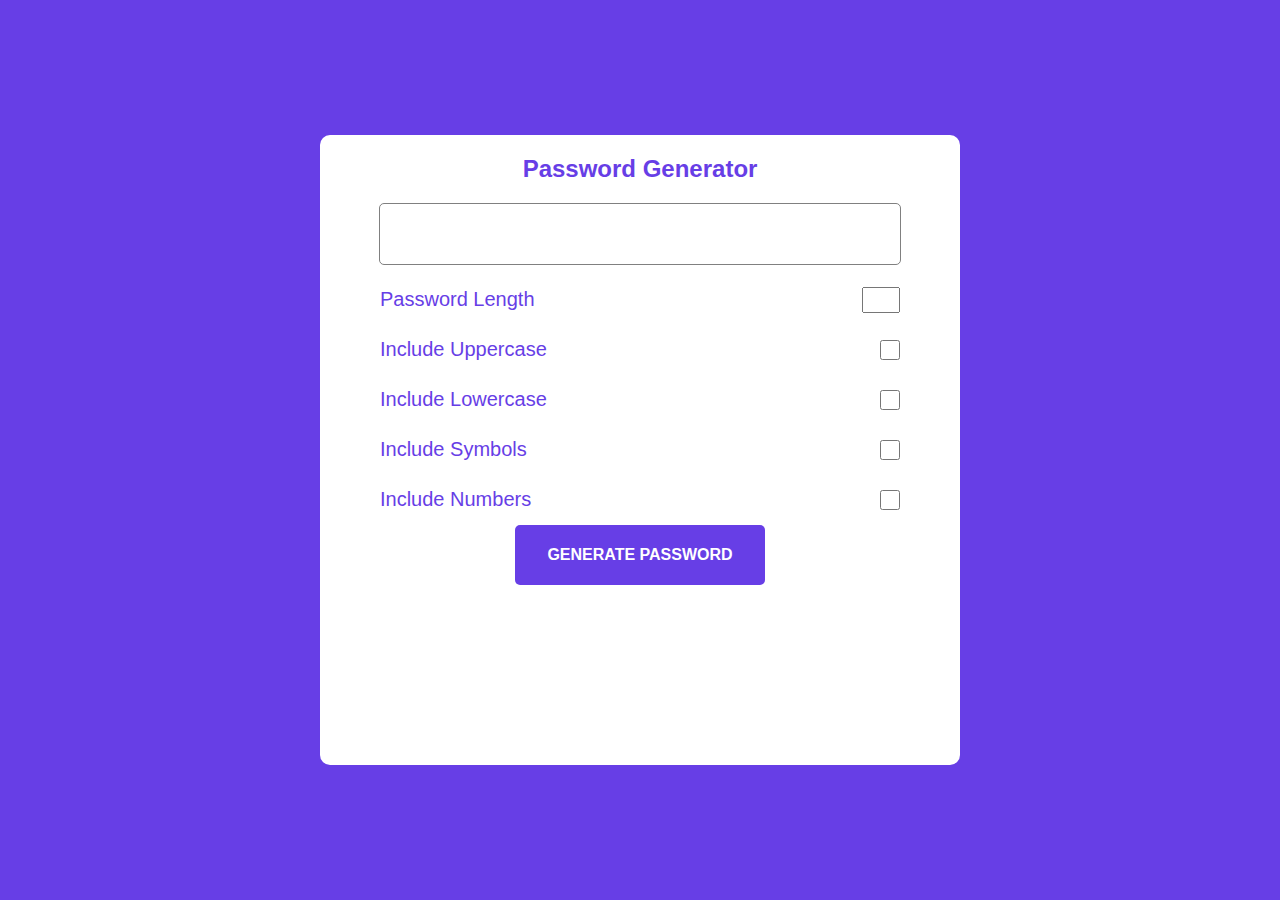
<file: index.html>
<!DOCTYPE html>
<html lang="en">
  <head>
    <meta charset="UTF-8" />
    <meta name="viewport" content="width=device-width, initial-scale=1.0" />
    <title>Password Generator</title>
    <link rel="stylesheet" href="./index.css" />
  </head>
  <body>
    <div class="mainbody">
      <div class="card-body">
        <h2>Password Generator</h2>
        <div class="display" id="display"></div>
        <div class="Password">
          <p>Password Length</p>
          <input type="text" name="" id="num" />
        </div>
        <div class="Password">
          <p>Include Uppercase</p>
          <input type="checkbox" name="" class="check" id="check1" />
        </div>
        <div class="Password">
          <p>Include Lowercase</p>
          <input type="checkbox" name="" id="check2" class="check" />
        </div>
        <div class="Password">
          <p>Include Symbols</p>
          <input type="checkbox" name="" id="" class="check" />
        </div>
        <div class="Password">
          <p>Include Numbers</p>
          <input type="checkbox" name="" id="" class="check" />
        </div>
        <input type="submit" name="" id="generate" value="GENERATE PASSWORD" />
      </div>
    </div>
    <script src="./index.js"></script>
  </body>
</html>
</file>
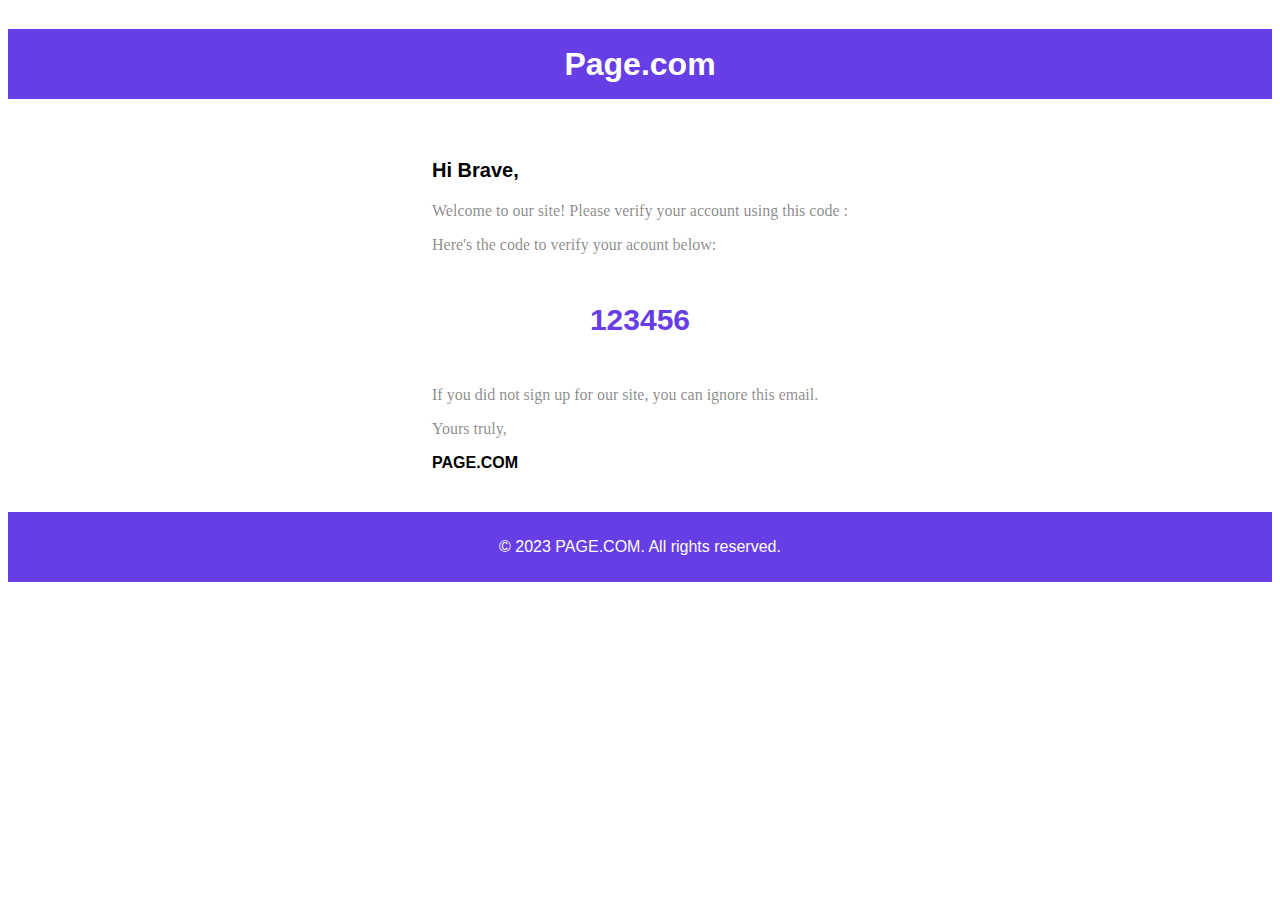
<file: mail.html>
<!DOCTYPE html>
<html lang="en">
  <head>
    <meta charset="UTF-8" />
    <meta name="viewport" content="width=device-width, initial-scale=1.0" />
    <title>Document</title>
  </head>
  <body>
    <div style="width: 100%; height: 100%; box-sizing: border-box">
      <div
        style="
          width: 100%;
          height: 100vh;
          display: flex;
          flex-direction: column;
          align-items: center;
        "
      >
        <h1
          style="
            color: #fff;
            font-family: Arial, Helvetica, sans-serif;
            width: 100%;
            height: 70px;
            background-color: #673ee6;
            display: flex;
            justify-content: center;
            align-items: center;
          "
        >
          Page.com
        </h1>
        <br />
        <div>
          <p
            style="
              color: black;
              font-family: Arial, Helvetica, sans-serif;
              font-size: 20px;
              font-weight: bold;
            "
          >
            Hi Brave,
          </p>
          <p style="color: rgba(0, 0, 0, 0.475)">
            Welcome to our site! Please verify your account using this code :
          </p>
          <p style="color: rgba(0, 0, 0, 0.475)">
            Here's the code to verify your acount below:
          </p>
          <strong
            style="
              font-family: Arial, Helvetica, sans-serif;
              width: 100%;
              height: 100px;
              display: flex;
              font-size: 30px;
              color: #673ee6;
              justify-content: center;
              align-items: center;
            "
            >123456</strong
          >
          <p style="color: rgba(0, 0, 0, 0.475)">
            If you did not sign up for our site, you can ignore this email.
          </p>
          <p style="color: rgba(0, 0, 0, 0.475)">Yours truly,</p>
          <strong
            style="
              text-transform: uppercase;
              font-family: Arial, Helvetica, sans-serif;
            "
            >Page.com</strong
          >
        </div>
        <div
          style="
            margin-top: 40px;
            width: 100%;
            height: 70px;
            background-color: #673ee6;
            display: flex;
            justify-content: center;
            align-items: center;
            color: white;
          "
        >
          <p style="font-family: Arial, Helvetica, sans-serif">
            © 2023 <span>PAGE.COM.</span> All rights reserved.
          </p>
        </div>
      </div>
    </div>
  </body>
</html>
</file>
<file: index.css>
body{
  padding: 0%;
  margin: 0%;
  box-sizing: border-box;
  display: flex;
  flex-direction: column;
}
.mainbody{
  width: 100%;
  height: 100vh;
  background-color: #673ee6;
  display: flex;
  justify-content: center;
  align-items: center;
}
.card-body{
  width: 50%;
  height: 70vh;
  border-radius: 10px;
  background-color: white;
  display: flex;
  align-items: center;
  /* justify-content: center; */
  flex-direction: column;
}
h2{
  color: #673ee6;
  font-family: Arial, Helvetica, sans-serif;
  font-size: 24px;
}
.display{
  width: 500px;
  padding: 10px;
  /* margin: 5px; */
  height: 40px;
  border: 1px solid gray;
  border-radius: 5px;
  display: flex;
  flex-direction: row-reverse;
  align-items: center;
  color: #673ee6;
  font-weight: bold;
  justify-content: center;
  font-size: 30px;
  font-family: Arial, Helvetica, sans-serif;
}
.Password{
  width: 500px;
  display: flex;
  justify-content: space-between;
  margin-top: 20px;
  height: 30px;
  align-items: center;
}
p{
  color: #673ee6;
  font-family: Arial, Helvetica, sans-serif;
  font-size: 20px;
  margin-left: -10px;
}
#num{
  height: 20px;
  width: 30px;
  margin-right: -10px;
}
#generate{
  width: 250px;
  height: 60px;
  padding: 12px;
  margin-top: 10px;
  font-weight: bold;
  font-size: 16px;
  cursor: pointer;
  font-family: Arial, Helvetica, sans-serif;
  color: #fff;
  background-color: #673ee6;
  border: none;
  border-radius: 5px;
}
.check{
    height: 20px;
  width: 30px;
  margin-right: -15px;
  padding: 10px;
  background-color: #673ee6;
  color: #673ee6;
}
</file>
